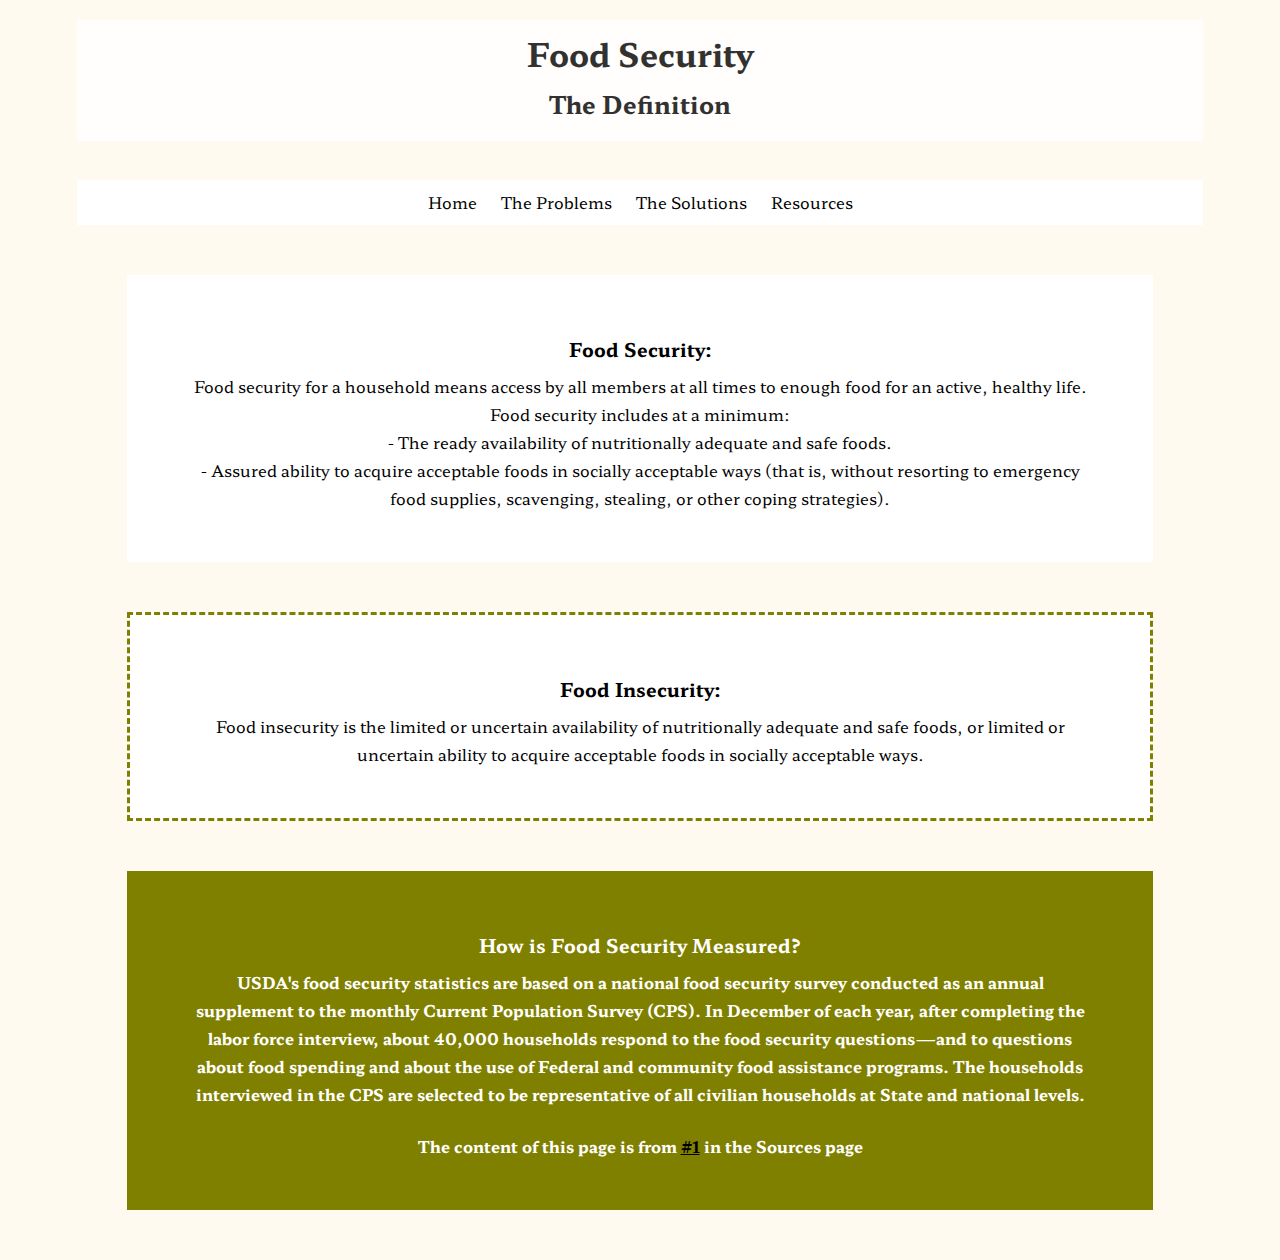
<file: index.html>
<!DOCTYPE html>
<html lang="en" dir="ltr">
  <head>
    <meta charset="utf-8">
    <!--using one css file -->
    <link rel="stylesheet" href="style.css">
    <title>Food Security</title>
  </head>
  <body>
    <!--header of main page -->
    <div class="header">
      <div class="header1">
        <h1>Food Security</h1>
        <h2>The Definition</h2>
      </div>
    </div>

    <!--Navigation bar -->
    <div class="nav">
      <ul>
        <li><a href="index.html">Home</a></li>
        <li><a href="problems.html">The Problems</a></li>
        <li><a href="solutions.html">The Solutions</a></li>
        <li><a href="sources.html">Resources</a></li>
      </ul>
    </div>

    <!--content: text + images -->
    <!--Definition of food security -->
    <div class="content1">
      <h3>Food Security:</h3>
      <p>Food security for a household means access by all members at all times to enough food for an active, healthy life. Food security includes at a minimum:
        <br>
        - The ready availability of nutritionally adequate and safe foods.
        <br>
        - Assured ability to acquire acceptable foods in socially acceptable ways (that is, without resorting to emergency food supplies, scavenging, stealing, or other coping strategies).</p>
    </div>

    <!--Definition of food insecurity -->
    <div class="content2">
      <h3>Food Insecurity:</h3>
      <p>Food insecurity is the limited or uncertain availability of nutritionally adequate and safe foods, or limited or uncertain ability to acquire acceptable foods in socially acceptable ways.</p>
    </div>

    <!--How food security is measured -->
    <div class="conclusion">
      <h3>How is Food Security Measured?</h3>
      <p>USDA's food security statistics are based on a national food security survey conducted as an annual supplement to the monthly Current Population Survey (CPS).
      In December of each year, after completing the labor force interview, about 40,000 households respond to the food security questions—and to questions about food spending and about the use of Federal and community food assistance programs. The households interviewed in the CPS are selected to be representative of all civilian households at State and national levels.</p>
      <br>
      <p>The content of this page is from <a href="https://www.ers.usda.gov/topics/food-nutrition-assistance/food-security-in-the-u-s/measurement/#security">#1</a> in the Sources page</p>
    </div>

  </body>
</html>
</file>
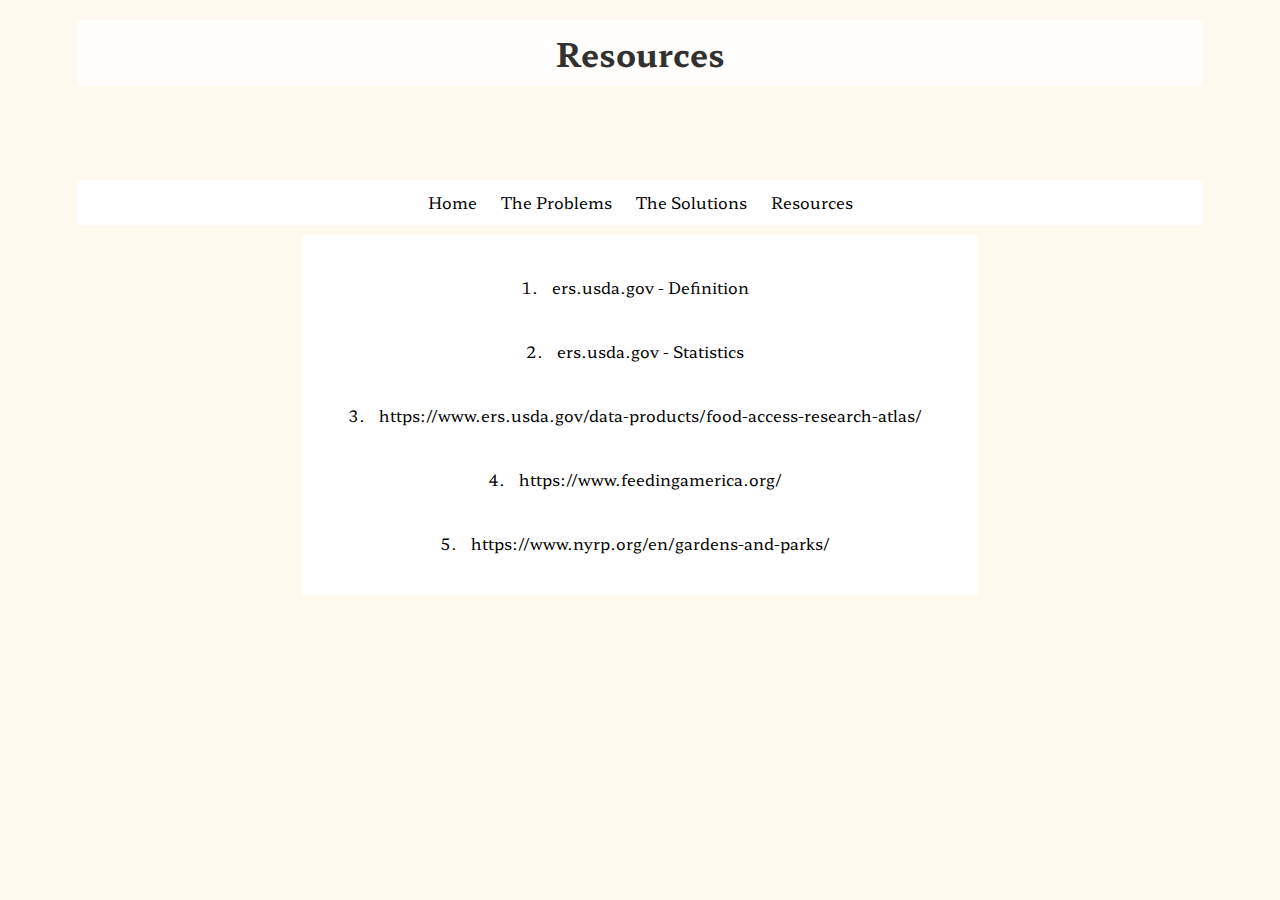
<file: sources.html>
<!DOCTYPE html>
<html lang="en" dir="ltr">
  <head>
    <meta charset="utf-8">
    <!--using one css file -->
    <link rel="stylesheet" href="style.css">
    <title>Food Security</title>
  </head>
  <body>
    <!--header of main page -->
    <div class="header">
      <div class="header3">
        <h1>Resources</h1>
      </div>
    </div>

    <!--Navigation bar -->
    <div class="nav">
      <ul>
        <li><a href="index.html">Home</a></li>
        <li><a href="problems.html">The Problems</a></li>
        <li><a href="solutions.html">The Solutions</a></li>
        <li><a href="sources.html">Resources</a></li>
      </ul>
    </div>

    <!--content: text + images -->
    <!--Definition of food security -->
    <div class="sourcesList">
      <ol>
        <li>
          <a href="https://www.ers.usda.gov/topics/food-nutrition-assistance/food-security-in-the-u-s/measurement/#security">ers.usda.gov - Definition</a>
        </li>
        <li>
          <a href="https://www.ers.usda.gov/topics/food-nutrition-assistance/food-security-in-the-u-s/key-statistics-graphics/#:~:text=In%202020%3A,with%20adults%2C%20were%20food%20insecure.">ers.usda.gov - Statistics</a>
        </li>
        <li>
          <a href="https://www.ers.usda.gov/data-products/food-access-research-atlas/">https://www.ers.usda.gov/data-products/food-access-research-atlas/</a>
        </li>
        <li>
          <a href="https://www.feedingamerica.org/">https://www.feedingamerica.org/</a>
        </li>
        <li>
          <a href="https://www.nyrp.org/en/gardens-and-parks/">https://www.nyrp.org/en/gardens-and-parks/</a>
        </li>
      </ol>
    </div>

    <!--Definition of food insecurity -->
    <div class="content">

    </div>

  </body>
</html>
</file>
<file: style.css>
/*Hahmlet font from Google Fonts */
@import url('https://fonts.googleapis.com/css2?family=Hahmlet&display=swap');

*{
  box-sizing: border-box;
  text-align: center;
  padding: 0px;
  margin: 0px;
  font-family: 'Hahmlet', serif;
}

body{
  margin-left: 6%;
  margin-right: 6%;
  /*background-color: lightgreen;*/
  background-color: floralwhite;
}

h2, h3{
  padding: 10px;
  /*text-shadow: 3px 3px ghostwhite;*/
}

.header{
  height: 180px;
  padding-top: 20px;
  padding-bottom: 20px;
  background-image: url(https://i0.wp.com/unfss.org/wp-content/uploads/2020/04/SMP-grocery-stores-banner.jpg?resize=1170%2C500&ssl=1);
  background-size: cover;
  background-attachment: relative;
}

.header2{
  padding: inherit;
  background-color: white;
  /*background-attachment: fixed; */
  background-blend-mode: luminosity;
  opacity:0.8;
}

.header1, .header3{
  padding: 10px;
  background-color: white;
  background-attachment: absolute;
  /*background-blend-mode: luminosity; */
  opacity: 0.8;
}

.nav{
  height:45px;
  background-color: white;
}
.nav ul{
  list-style: none;
}
.nav li{
  display: inline-block;
}
.nav li a{
  display: block;
  padding: 10px;
  text-decoration: none;
  color: black;
}

li a:hover{
  background-color: olive;
  color: white;
}

.sourcesList{
  display: block;
  margin: 10px 20%;
}

.sourcesList ol{
  padding: 20px;
  list-style: decimal;
  list-style-position: inside;
  background-color: white;
}

.sourcesList li{
  padding: 20px;
}

.sourcesList li a{
  padding: 10px;
  text-decoration: none;
  color: black;
}

p{
  display: block;
  text-align: center;
  padding-left: 10px;
  padding-right: 10px;
  line-height: 28px;
}

.content1{ /*styles block of text*/
  padding: 50px;
  margin: 50px 50px 0 50px;
  background-color: white;
}

.content1 img{
  width: 400px;
  height: auto;
  max-width: 100%;
}

.content1 a:hover{
  transform: scale(1.5);
  opacity: 0.5;
}

.content2{ /*styles block of content*/
  padding: 50px;
  margin: 50px 50px 0 50px;
  background-color: white;
  border-style: dashed;
  border-color: olive;
}

.content2 img{
  width: 450px;
  height: auto;
  max-width: 100%;
}

.conclusion{ /*styles block of ending content*/
  padding: 50px;
  margin: 50px;
  background-color: olive;
  color: white;
  font-weight: bold;
}

.conclusion a{
  color: black; 
}
</file>
